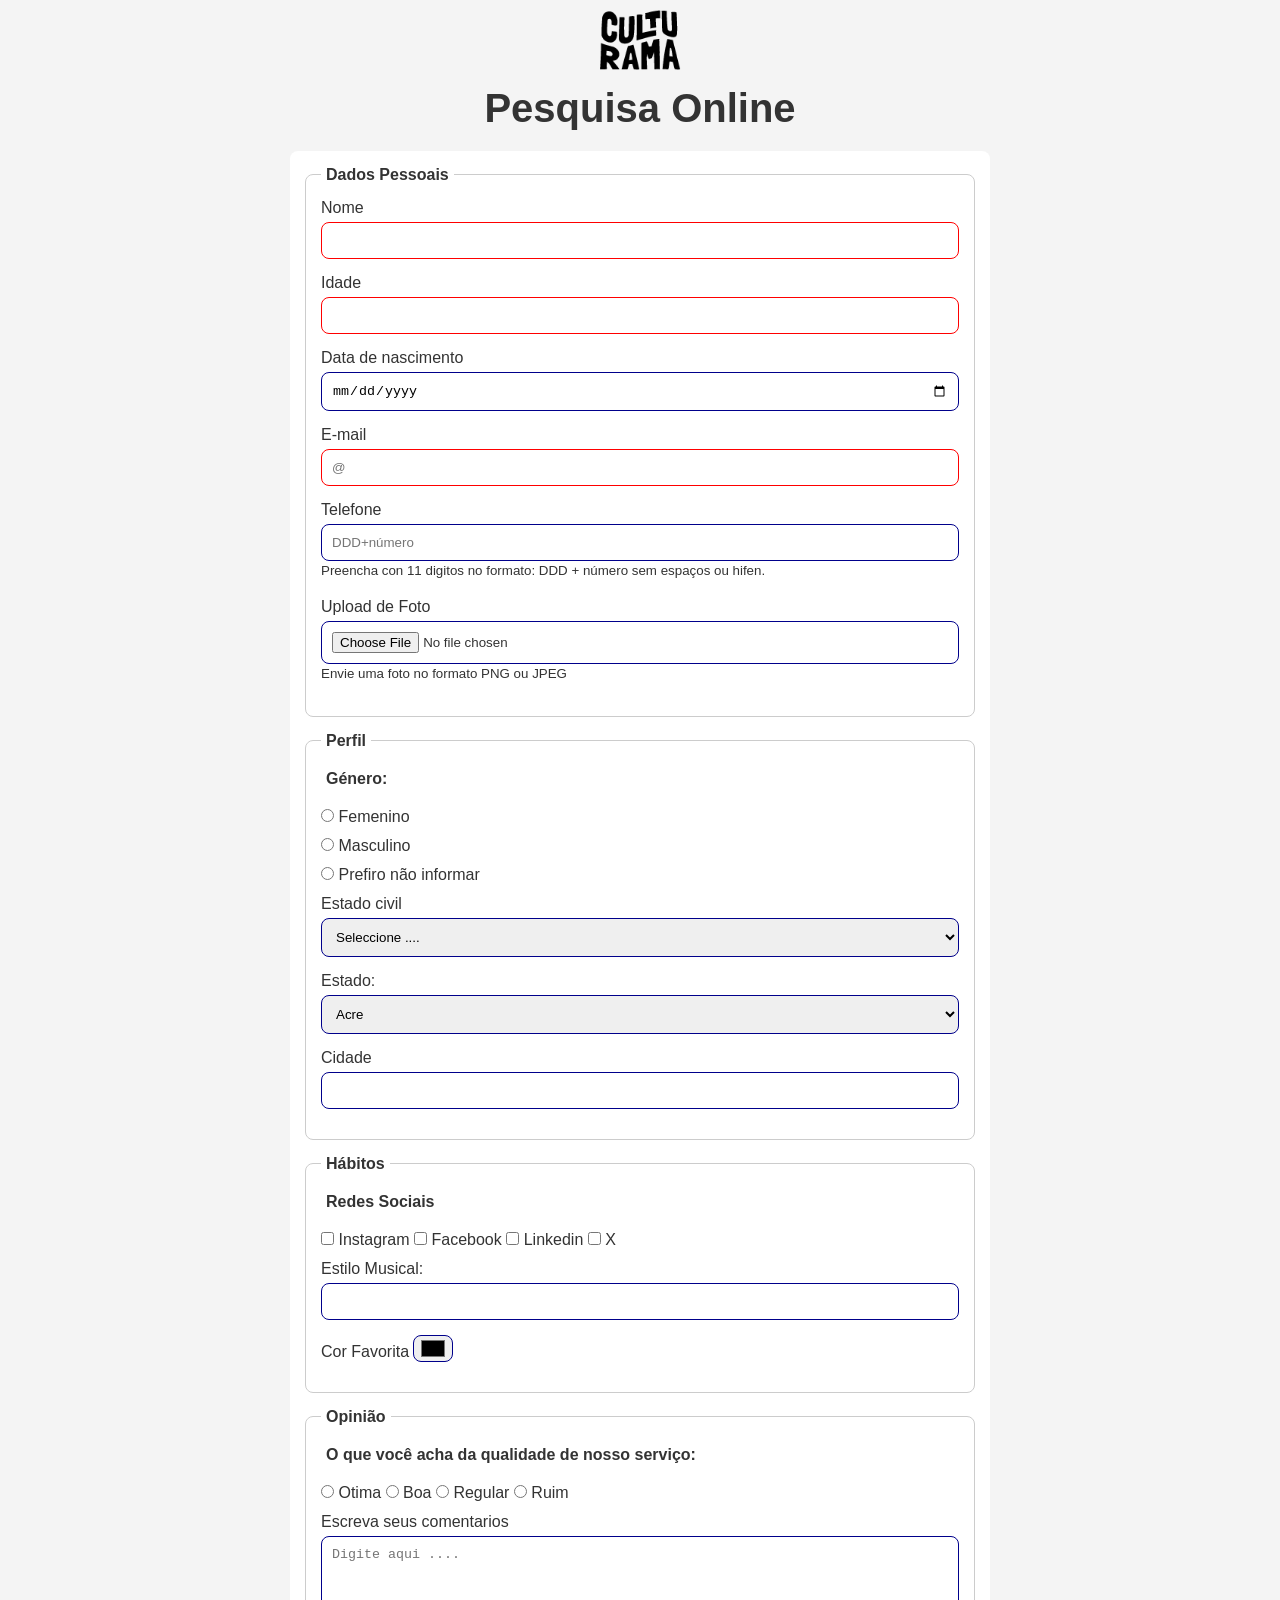
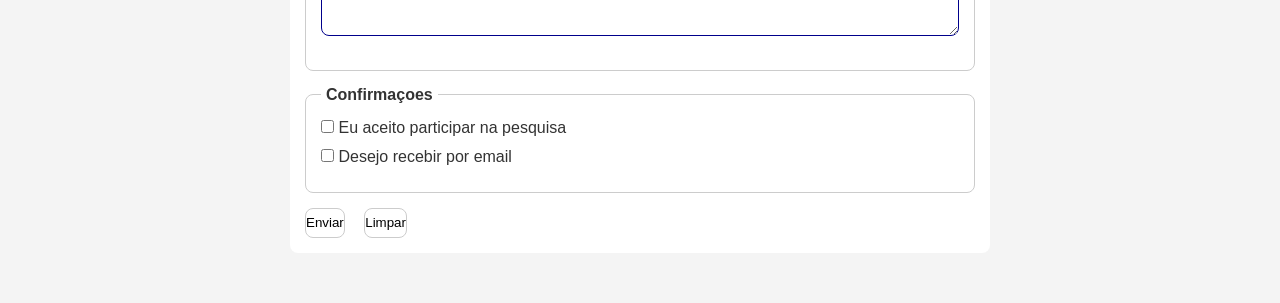
<file: index.html>
<!DOCTYPE html>
<html lang="pt-br">
<head>
    <meta charset="UTF-8">
    <meta name="viewport" content="width=device-width, initial-scale=1.0">
    <link rel="icon" href="./img/culturama-favico.png" type="png+xml"> 
    <link rel="stylesheet" href="./css/style.css">
    
    <title>Pesquisa Culturama</title>
</head>
<body>
    <main>
        <header>
            <img src="img/logo-culturama.png" alt="Logo Culturama">
            <h1>Pesquisa Online</h1>
        </header>
        <section>
        <form action="/pesquisa-culturama/sucesso.html" method="get">
            
            <fieldset>
                
                <legend>Dados Pessoais</legend>
                <label for="name">Nome</label>
                <input id="name" type="text" name="userName" required>
                <br>

                <label for="userAge">Idade</label>
                <input id="userAge" type="number" name="age" min="12" max="100" required>
                <br>
                <label for="birthDate">Data de nascimento</label>
                <input id="birthDate" type="date" name="birthdate">
                <br>
                <label for="userEmail">E-mail</label>
                <input id="userEmail" type="email" name="userEmail" required placeholder="@">
                <br>
                <label for="userPhoneNumber">Telefone</label>
                <input id="userPhoneNumber" type="tel" name="userPhoneNumber" pattern="[0-9]{11}" placeholder="DDD+número" aria-describedby="phoneHelp">
                <small id="phoneHelp">Preencha con 11 digitos no formato: DDD + número sem espaços ou hifen.</small>
                <br>
                <label for="userImage">Upload de Foto</label>
                <input id="userImage" type="file" accept="image/*" name="userImage" aria-describedby="imageHelp"> 
                <small id="imageHelp">Envie uma foto no formato PNG ou JPEG</small>
                <br>

            </fieldset> 
        <fieldset>
            <legend>Perfil</legend>
            <p>Género:</p>
            <input id="femme" type="radio" name="userGender" value="Femenino">
            <label for="femme">Femenino</label>
            <br>
            <input id="masc" type="radio" name="userGender"value="Masculino">
            <label for="masc">Masculino</label>
            <br>
            <input id="notInformed" type="radio" name="userGender"value="notInformed">
            <label for="notInformed">Prefiro não informar</label>
            <br>
            <label for="maritalStatus">Estado civil</label>
                <select name="maritalStatus" id="maritalStatus">
                    <option value="notInforomed">Seleccione .... </option>
                    <option value="casado">Casado</option>
                    <option value="solteiro">Solteiro</option>
                    <option value="divorciado">Divorciado</option>
                    <option value="uniao">União estavel</option>
                </select>
                <br>
            <label for="State">Estado:</label>
                <select id="State" name="userState" required>
                    <option value="acre">Acre</option>
                    <option value="alagoas">Alagoas</option>
                    <option value="amapa">Amapá</option>
                    <option value="amazonas">Amazonas</option>
                    <option value="bahia">Bahia</option>
                    <option value="ceara">Ceará</option>
                    <option value="distritoFederal">Distrito Federal</option>
                    <option value="espiritoSanto">Espirito Santo</option>
                    <option value="goias">Goiás</option>
                    <option value="maranhao">Maranhão</option>
                    <option value="matoGrossoDoSul">Mato Grosso do Sul</option>
                    <option value="matoGrosso">Mato Grosso</option>
                    <option value="minasGerais">Minas Gerais</option>
                    <option value="para">Pará</option>
                    <option value="paraiba">Paraíba</option>
                    <option value="parana">Paraná</option>
                    <option value="pernambuco">Pernambuco</option>
                    <option value="piauí">Piauí</option>
                    <option value="rioDeJaneiro">Rio de Janeiro</option>
                    <option value="rioGrandeDoNorte">Rio Grande do Norte</option>
                    <option value="rioGrandeDoSul">Rio Grande do Sul</option>
                    <option value="rondônia">Rondônia</option>
                    <option value="roraima">Roraima</option>
                    <option value="santaCatarina">Santa Catarina</option>
                    <option value="sãoPaulo">São Paulo</option>
                    <option value="sergipe">Sergipe</option>
                    <option value="tocantins">Tocantins</option>
                </select>
            <label for="userCity">Cidade</label>
                <input type="text" id="userCity" name="userCity" autocomplete="address-level2">
            <br>


        </fieldset>  
        
            <fieldset>
                <legend>Hábitos</legend>
                <p>Redes Sociais</p>
                <input id="instagram" type="checkbox" name="social" value="instagram">
                <label for="instagram">Instagram</label>
                <input id="facebook" type="checkbox" name="social" value="facebook">
                <label for="facebook">Facebook</label>
                <input id="linkedin" type="checkbox" name="social" value="linkedin">
                <label for="linkedin">Linkedin</label>
                <input id="X" type="checkbox" name="social" value="X">
                <label for="X">X</label>
                <br>
                <label for=" musicStyle">Estilo Musical: </label>
                <input list="styleTypes" id="musicStyle" name="userMusicStyle" type="text">
                <datalist id="styleTypes"> 
                    <option value="Rock">
                    <option value="Samba">
                    <option value="Pop">
                    <option value="Sertanejo">
                    <option value="MPB">
                </datalist>
                <br>
                <label for="favoriteColor">Cor Favorita</label>
                <input type="color" name="userFavoritecolo" id="favoriteColor">
                <br>
            
            </fieldset>
            <fieldset>
                <legend>Opinião</legend>
                <p>O que você acha da qualidade de nosso serviço:</p>
                <input id="otima" type="radio" name="userSatis" value="otima">
                <label for="otima">Otima</label>
                <input id="boa" type="radio" name="userSatis"value="boa">
                <label for="boa">Boa</label>
                <input id="regular" type="radio" name="userSatis"value="regular">
                <label for="regular">Regular</label>
                <input id="ruim" type="radio" name="userSatis"value="ruim">
                <label for="ruim">Ruim</label>
                <br>
            
                <label for="comment">Escreva seus comentarios </label>
                <textarea name="userComment" id="comment" placeholder="Digite aqui ...."></textarea>
            </fieldset>
            <fieldset>
                <legend>Confirmaçoes</legend>
                <input type="checkbox" name="userLgpd" id="userLgpdTermo" value="accept" required>
                <label for="userLgpdTermo">Eu aceito participar na pesquisa</label><br>

                <input type="checkbox" name="userGetresult" id="getresult" value="accept" required>
                <label for="getresult">Desejo recebir por email   
                </label><br>
            </fieldset>

            <button type="submit" aria-label="Enviar dados do formulario">Enviar</button>    
            <button type="reset" aria-label="Limpar dados do formulario">Limpar</button>    
            
        </form> 
        </section>
    </main>
</body>
</html>
</file>
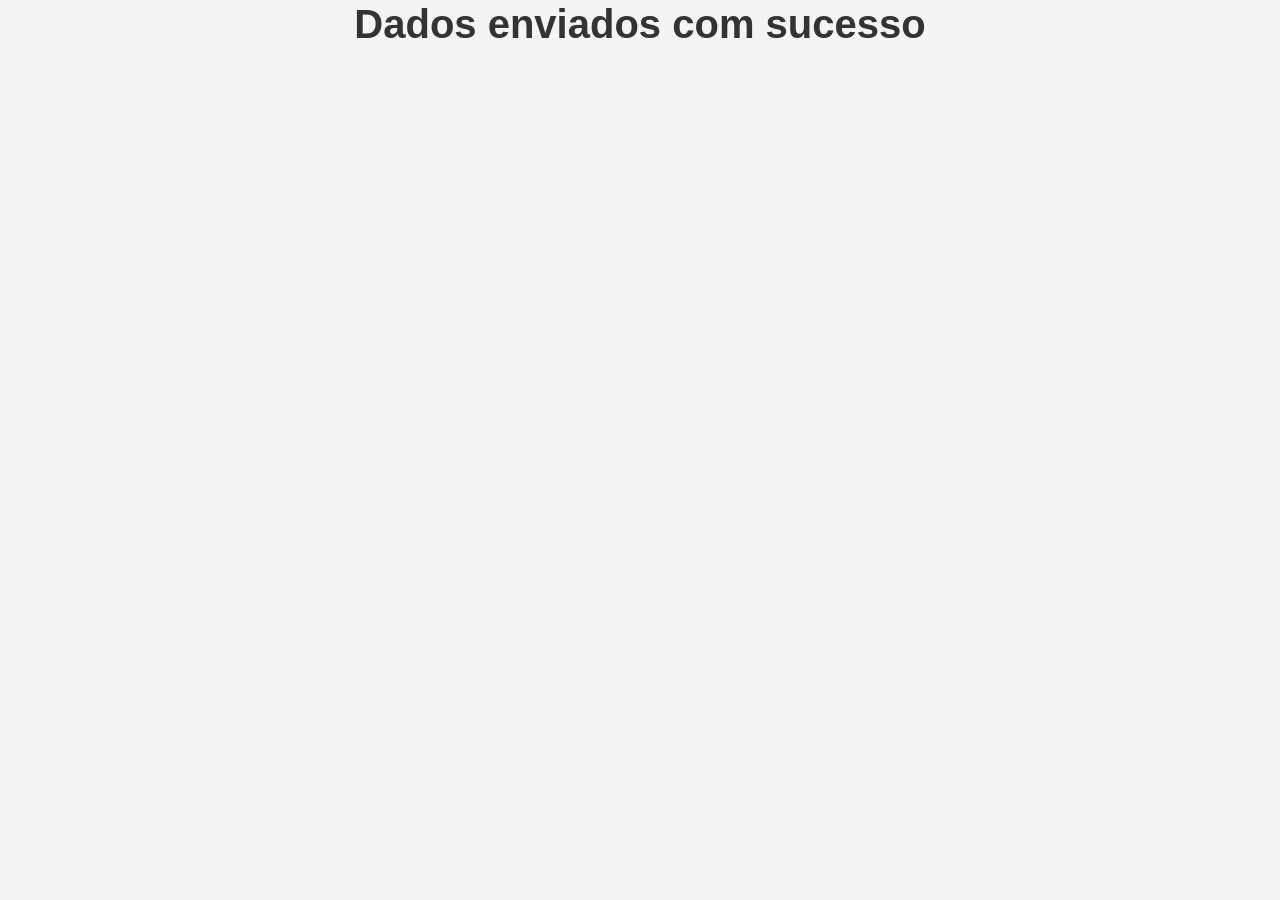
<file: sucesso.html>
<!DOCTYPE html>
<html lang="pt-br">
<head>
    <meta charset="UTF-8">
    <meta name="viewport" content="width=device-width, initial-scale=1.0">
    <link rel="icon" href="./img/culturama-favico.png" type="png+xml">
    <link rel="stylesheet" href="./css/style.css">
    <title>Pesquisa Culturama</title>
</head>
<body>
    
    <h1 role"alert">Dados enviados com sucesso</h1>
</body>
</html>
</file>
<file: css/style.css>
/*Reset*/
*{
    margin: 0;
    padding: 0;
    box-sizing: border-box;
}
/*Fontes*/
@font-face {
    font-family: "FjallaOne";
    src: url("../fonts/FjallaOne-Regular.ttf") 
    format("truetype");
    font-weight: 400;
    font-style: normal;
    font-display: swap;
}
@font-face {
    font-family: "Work_Sans";
    src: url("../fonts/Work_Sans/static/WorkSans-Regular.ttf") 
    format("truetype");
    font-weight: 400;
    font-style: regular;
    font-display: swap;
}

 body{
    background-color: #f4f4f4;
    color: #333333;
    font-family: "Work Sans", sans-serif;
 }    

 main{
    width: 100%;
    max-width: 700px;
    margin: 0 auto;
    
 }
header{
    text-align: center;
    margin-bottom: 20px;
}

img{
    width: 100px;
}

h1{
    font-size: 40px;
    font-family:"Fjalla One", sans-serif;
    text-align: center;
    margin-top: 2px;
    
 }
    
form{
    background-color: #ffffff;
    padding:  15px;
    border-radius: 8px;
    margin-bottom: 50px;
}
fieldset{
    padding: 15px;
    border: 1px solid #cccccc;
    border-radius: 8px;
    margin-bottom: 15px;
}
legend{
    font-weight: bold;
    font-size: 16px;
    padding: 0 5px;
}

p{
    padding: 5px;
    margin-bottom: 15px;
    font-weight: bold;
}


label{
    display: inline-block;
    margin-bottom: 5px;
}

input[type="tel"],
input[type="file"] {
margin-bottom: 0;

}

small{
    display: inline-block;
    margin-bottom: 20px ;
}
input,select,textarea{
    width: 100%;
    padding: 10px;
    margin-bottom: 15px;
    border: 1px solid #cccccc;
    border-radius: 8px;

}
textarea{
    min-height: 100px;
}

input[type="radio"],
input[type="checkbox"]{
    width: auto;
}

input[type="color"]{
    width: 40px;
    padding: 0 5px;
}

/*input[type="text"]:invalid,*/
input:invalid,
select:invalid ,
textarea:invalid{
    border-color: red
}

input:valid,
select:valid ,
textarea:valid {
    border-color: #00008B
}
button{
    display: inline-block;
 width: 200 px;
 height: 30px;
 margin-right: 15px;
 background-color: #ffffff;
 border: 1px solid #cccccc;
 border-radius: 8px;
 cursor:pointer;
 
}


button:hover {
  background-color: #bccbde; /* Para o botão de Enviar */
  color: white;
}

button[type="reset"]:hover {
  background-color: #c2dde6; /* Para o botão de Limpar */
  color: white;
}
</file>
